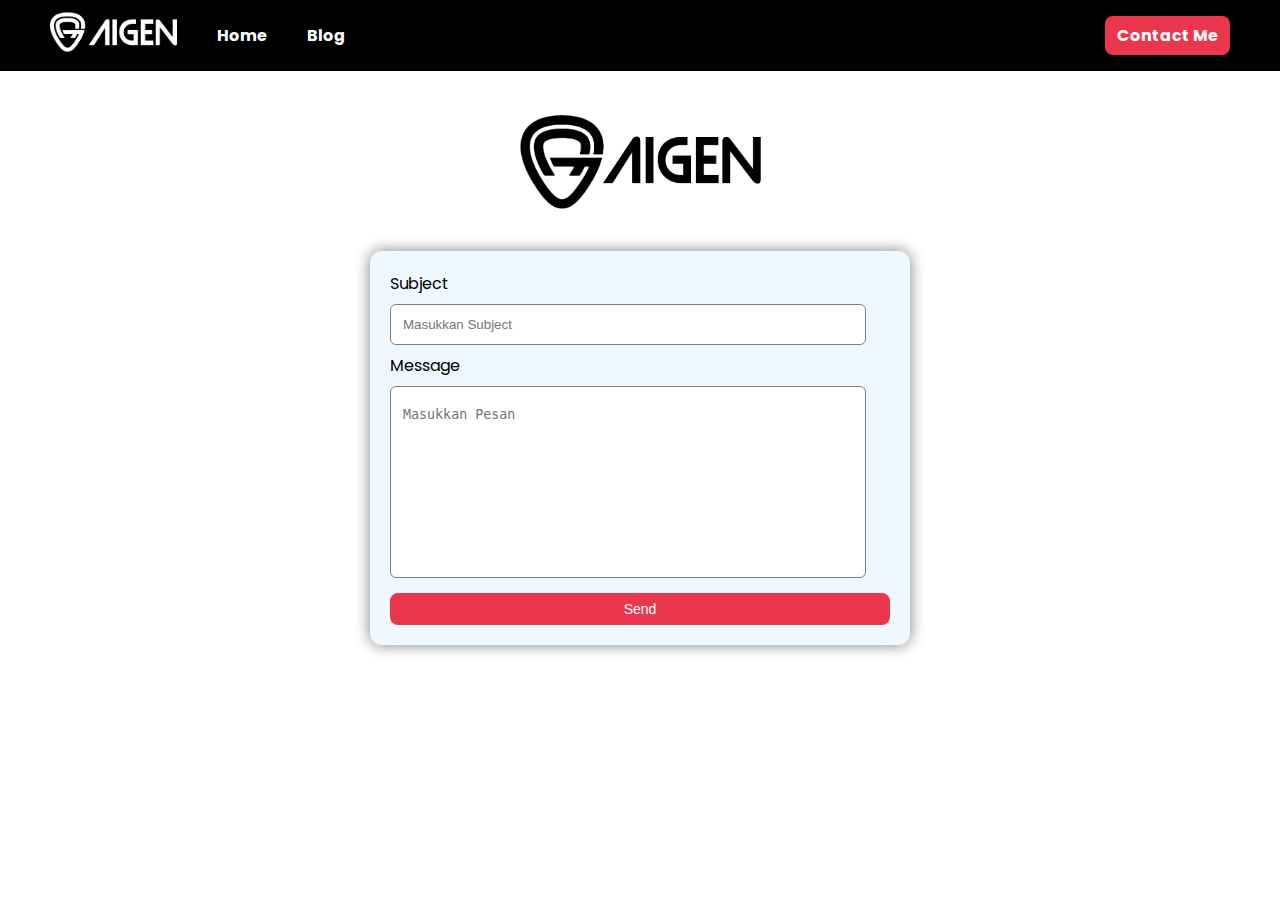
<file: contact/index.html>
<!DOCTYPE html>
<html lang="en">
<head>
    <meta charset="UTF-8">
    <meta name="viewport" content="width=device-width, initial-scale=1.0">
    <title>Contact Me</title>
    <link rel="shortcut icon" href="../assets/img/logo.webp" type="image/x-icon">
    <link rel="stylesheet" href="style.css">
    <link rel="stylesheet" href="https://fonts.googleapis.com/css2?family=Material+Symbols+Outlined:opsz,wght,FILL,GRAD@24,400,0,0&icon_names=support_agent" />
    <script src="contact.js"></script>
</head>
<body>
    <!-- Navigation Bar -->
    <nav>
        <div class="left-nav">
            <a href="../index.html"><img src="../assets/img/aigen-logo.png" alt="nav-logo"></a>
            <a href="../index.html" >Home</a>
            <a href="../blog/index.html">Blog</a>
        </div>
        <div class="right-nav">
            <a href="contact.html">Contact Me</a>
            <a href="contact.html" class="icon">
                <span class="material-symbols-outlined">
                    support_agent
                    </span>
            </a>
        </div>
    </nav>

    <!-- Contact -->
     <div class="logo">
        <img src="../assets/img/aigenlogoblack.png" alt="logo">
     </div>

     <div class="form-container">
        <form action="">
            <label for="subject">Subject</label>
            <input type="text" name="subject" id="subject" placeholder="Masukkan Subject">
            <label for="message">Message</label>
            <textarea name="message" id="message" placeholder="Masukkan Pesan"></textarea>
            <div class="send-email">
                <button onclick="sendEmail()">Send</button>
            </div>
        </form>
     </div>
</body>
</html>
</file>
<file: contact/style.css>
@import url('https://fonts.googleapis.com/css2?family=Poppins:ital,wght@0,100;0,200;0,300;0,400;0,500;0,600;0,700;0,800;0,900;1,100;1,200;1,300;1,400;1,500;1,600;1,700;1,800;1,900&display=swap');
body{
    background-color: white;
    font-family: "Poppins";
    margin:0;
}

nav{
    background-color: black;
    display: flex;
    padding-inline: 50px;
    padding-top: 12px;
    padding-bottom: 12px;
    justify-content: space-between;
    align-items: center;
}
.left-nav{
    display: flex;
    align-items: center;
    gap: 40px;
}
.left-nav img{
    height: 40px;
    gap: 40px;
}
nav a{
    text-decoration: none;
    color: white;
    font-weight: 700;
}
nav a:hover{
    color: #eb374e;
}
.right-nav a{
    background-color: #eb374e;
    padding-inline: 12px;
    padding-top: 8px;
    padding-bottom: 8px;
    border-radius: 8px;
}
.right-nav a:hover{
    background-color: #d10621;
    color: white;
}
.right-nav .icon{
    display: none;
}
.logo{
    display: flex;
    justify-content: center;
    align-items: center;
}
.logo img{
    margin: 40px 0px;
    height: 100px;
}
.form-container{
    width:500px;
    background-color: aliceblue;
    border-radius: 12px;
    padding: 20px;
    margin: auto;
    box-shadow: 0px 0px 15px gray;
    margin-bottom: 100px;
}
.form-container input{
    width: 90%;
    padding: 12px 12px;
    margin: 8px 0px;
    border: 1px solid gray;
    border-radius: 6px;
}
.form-container textarea{
    width: 90%;
    padding: 20px 12px;
    margin: 8px 0px;
    border: 1px solid gray;
    border-radius: 6px;
    height: 150px;
    resize: none;
}
.send-email button{
    font-size: 14px;
    padding: 8px 20px;
    width: 100%;
    color: white;
    background-color: #eb374e;
    border: none;
    border-radius: 8px;
}
.send-email button:hover{
    background-color: #d10621;
}
@media screen and (max-width: 768px){
    nav{
        padding-inline: 16px;
        align-items: center;
    }
    .left-nav{
        gap: 16px;
        align-items: center;
    }
    .left-nav img{
        height: 24px;
    }
    .right-nav a{
        display: none;
    }
    .right-nav .icon{
        display: block;
        background-color: black;
    }
    .right-nav .icon:hover{
        background-color: black;
    }
    .form-container{
        width: 500px;
    }
    .logo img{
        margin: 40px 0px;
        height: 80px;
    }
}
@media screen and (max-width:600px) {
    .form-container{
        width: 70%;
    }
    .logo img{
        margin: 40px 0px;
        height: 60px;
    }
}
</file>
